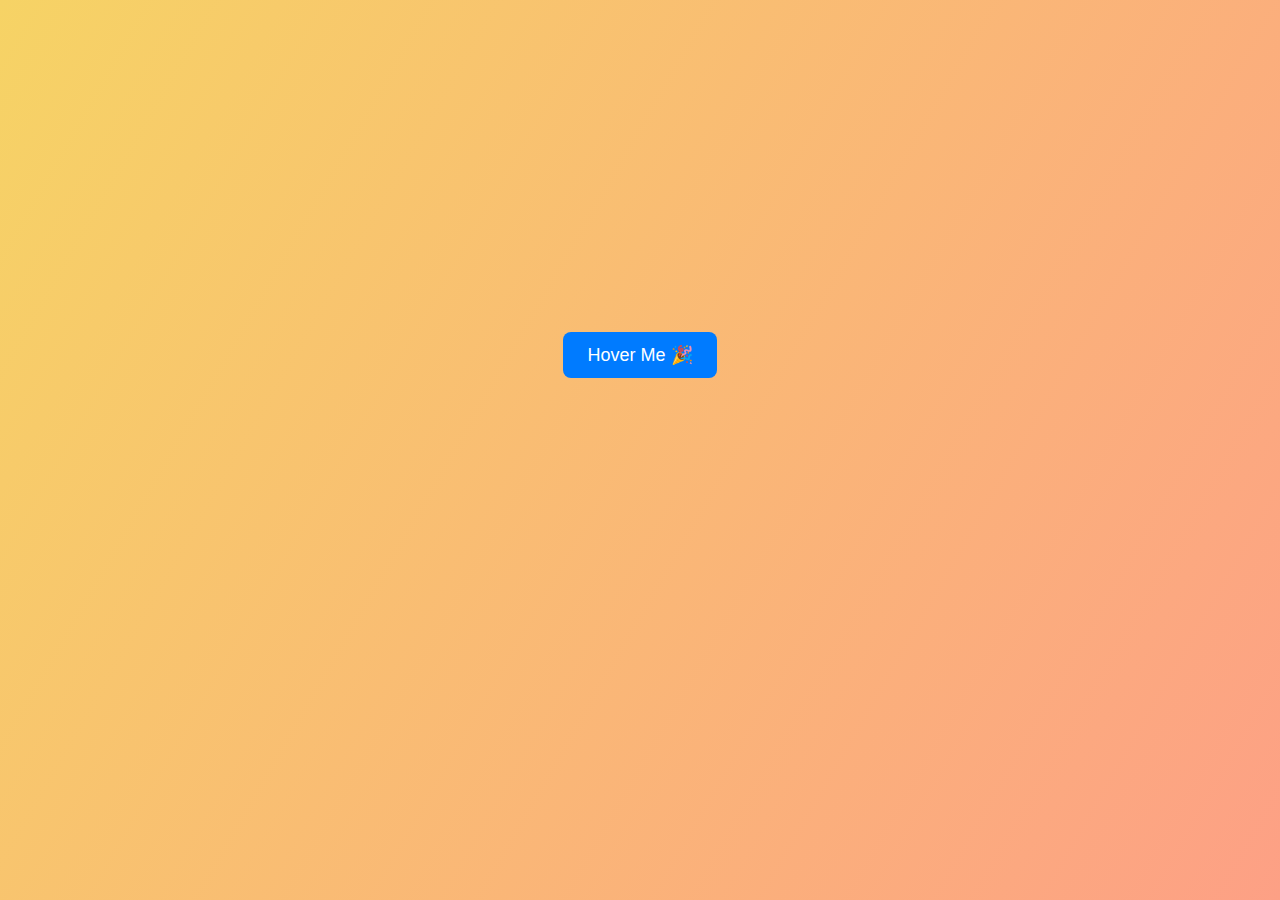
<file: index.html>
<!DOCTYPE html>
<html lang="en">
<head>
  <meta charset="UTF-8">
  <meta name="viewport" content="width=device-width, initial-scale=1.0">
  <title></title>
</head>
<link rel="stylesheet" href="style.css">
<body>
  <!--Part 1-->
    <button class="btn">Hover Me 🎉</button>
  
  <div class="fade-box"></div>
  
  <div class="spinner"></div>

  <!--Part 2-->
  <script src="script.js"></script>
</body>
</html>
</file>
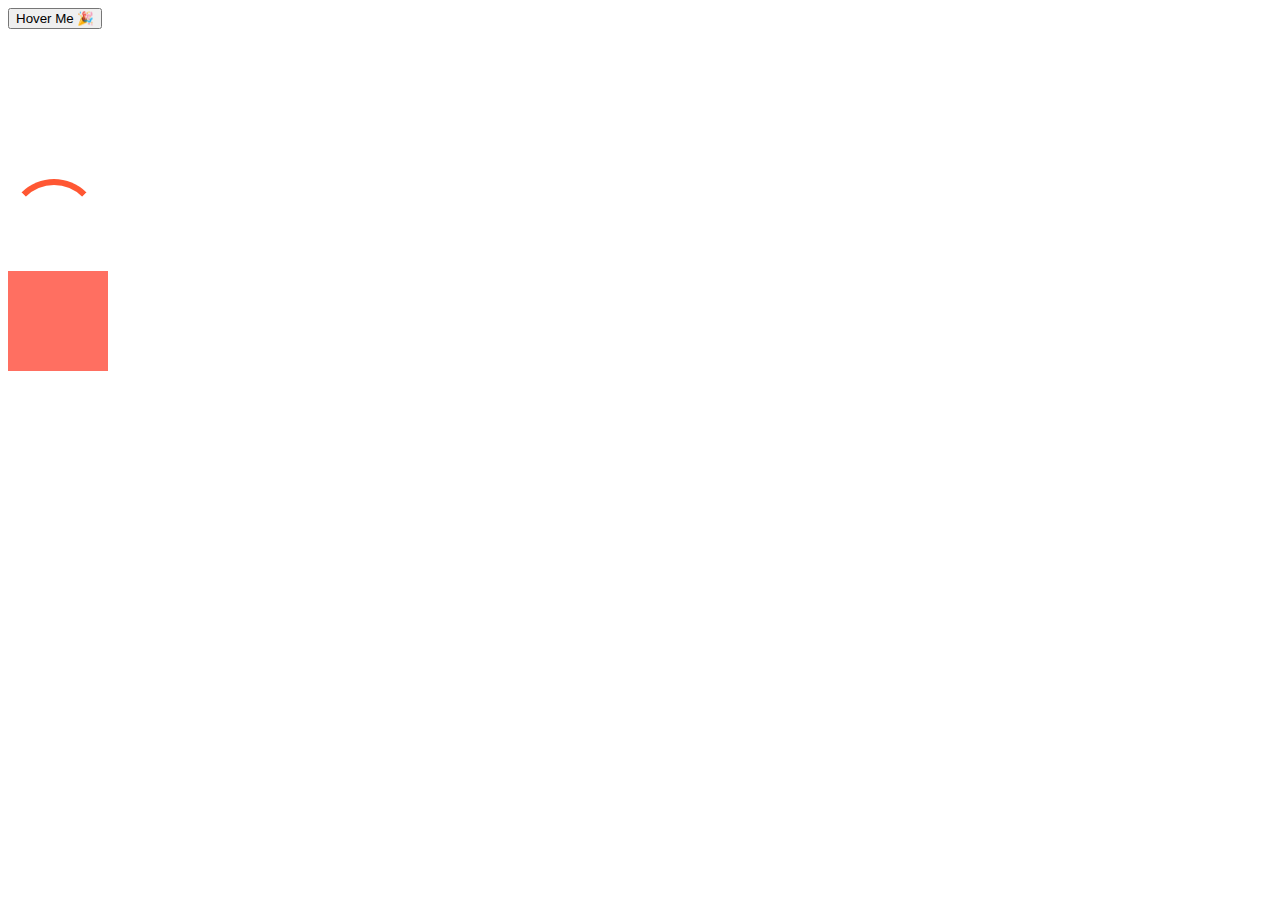
<file: part1.html>
<!DOCTYPE html>
<html lang="en">
<head>
  <meta charset="UTF-8">
  <meta name="viewport" content="width=device-width, initial-scale=1.0">
  <title>Document</title>
  <link rel="stylesheet" href="part1.css">
</head>
<body>
  <button class="btn">Hover Me 🎉</button>
  
  <div class="fade-box"></div>
  
  <div class="spinner"></div>
  
  <div class="slide-box"></div>
</body>
</html>
</file>
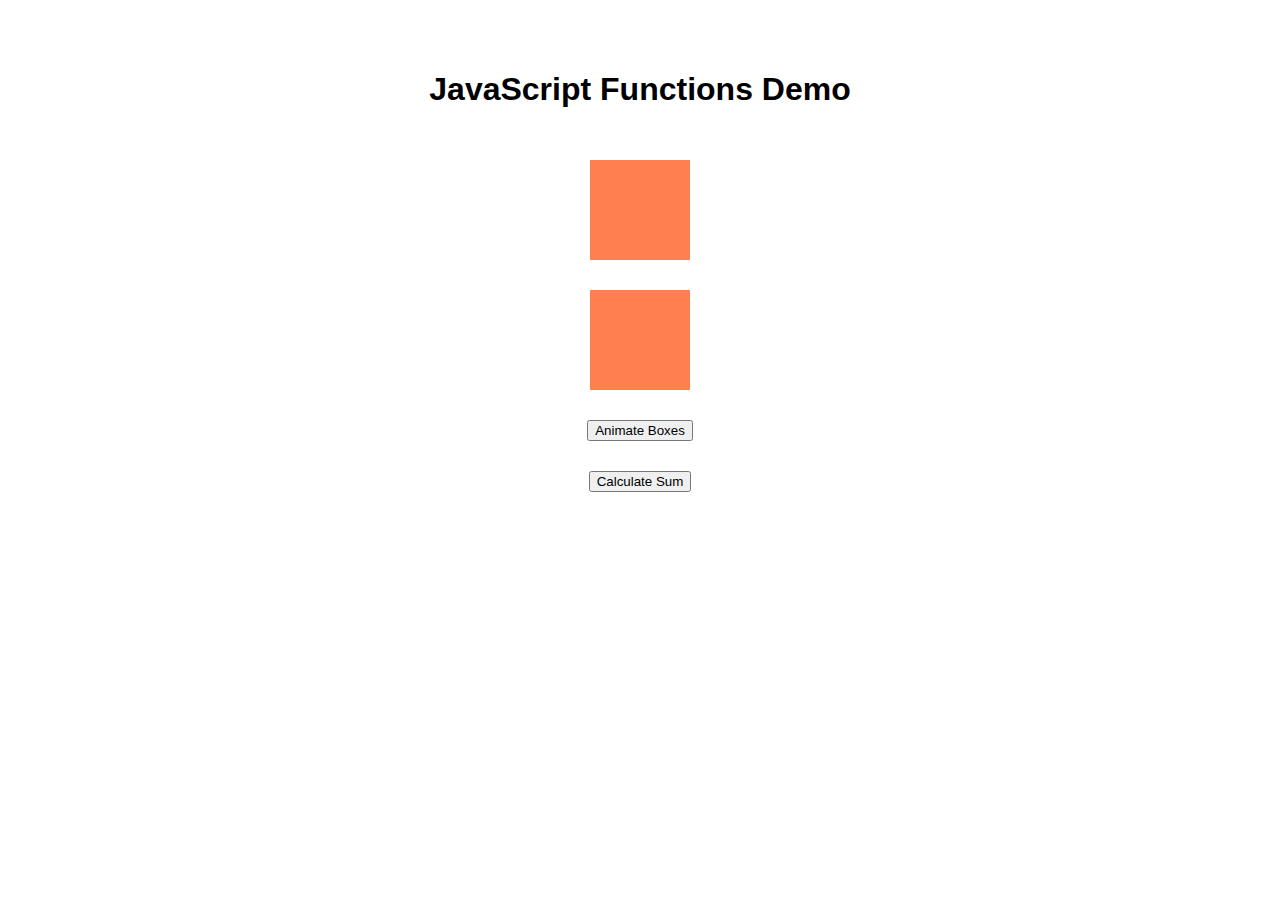
<file: part2.html>
<!DOCTYPE html>
<html lang="en">
<head>
  <meta charset="UTF-8">
  <meta name="viewport" content="width=device-width, initial-scale=1.0">
  <title>Document</title>
  <link rel="stylesheet" href="part2.css">
</head>
<body>
  <h1>JavaScript Functions Demo</h1>

  <div class="box" id="box1"></div>
  <div class="box" id="box2"></div>

  <button id="animateBtn">Animate Boxes</button>
  <button id="calcBtn">Calculate Sum</button>

  <p class="result" id="result"></p>
  <script src="part2.js"></script>
</body>
</html>
</file>
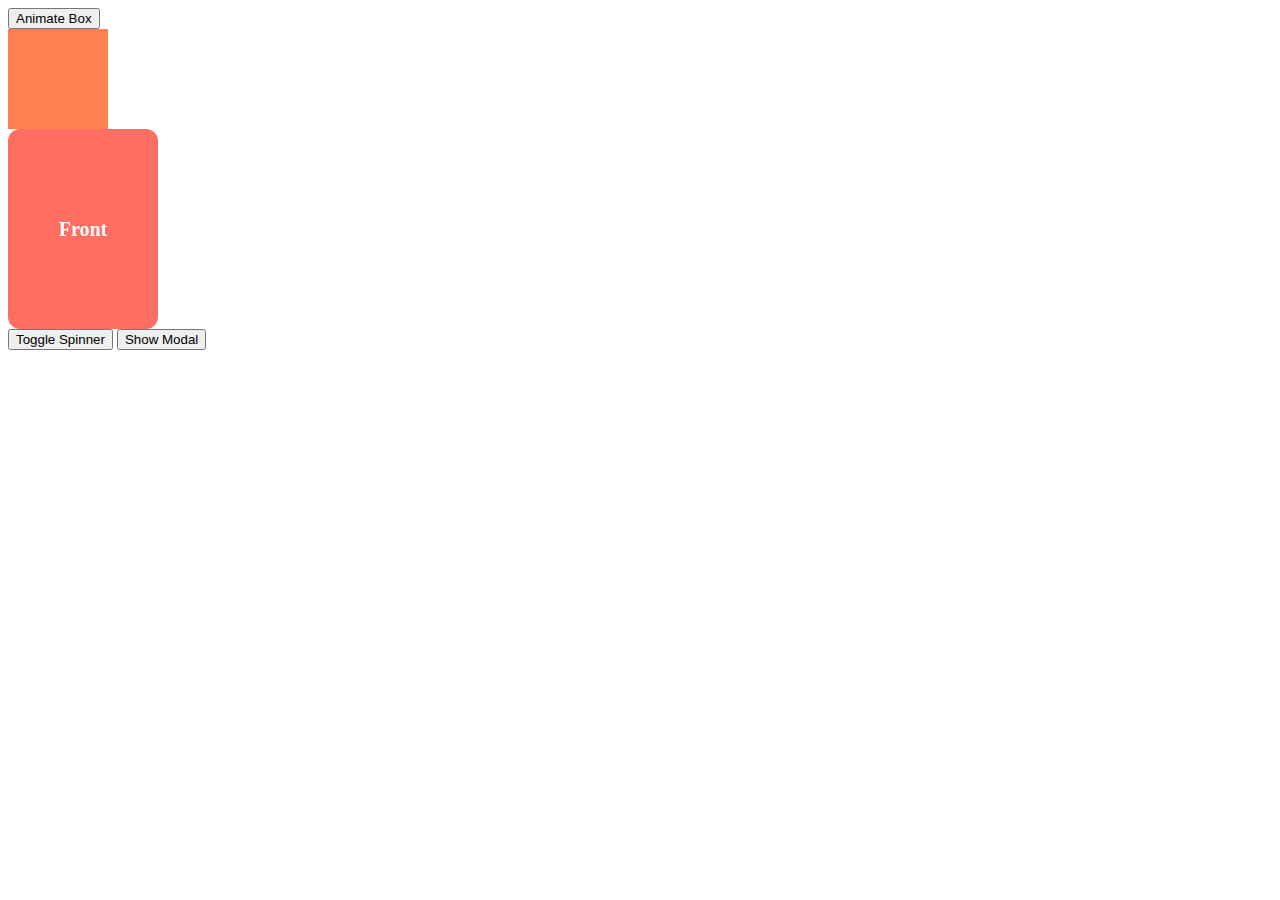
<file: part3.html>
<!DOCTYPE html>
<html lang="en">
<head>
  <meta charset="UTF-8">
  <meta name="viewport" content="width=device-width, initial-scale=1.0">
  <title>Document</title>
  <link rel="stylesheet" href="part3.css">
</head>
<body>
  <button class="btn" id="animateBtn">Animate Box</button>
  <div class="box" id="box"></div>

  <div class="card-container">
    <div class="card" id="card">
      <div class="front">Front</div>
      <div class="back">Back</div>
    </div>
  </div>

  <button class="btn" id="toggleSpinnerBtn">Toggle Spinner</button>
  <div class="spinner" id="spinner"></div>

  <button class="btn" id="showModalBtn">Show Modal</button>
  <div class="modal" id="modal">Hello! I'm a modal 🎉</div>

  <script src="part3.js"></script>
</body>
</html>
</file>
<file: style.css>
body {
      font-family: Arial, sans-serif;
      display: flex;
      flex-direction: column;
      align-items: center;
      justify-content: center;
      height: 100vh;
      background: linear-gradient(120deg, #f6d365, #fda085);
      margin: 0;
    }

    /* 🔹 Button with hover transition */
    .btn {
      padding: 12px 24px;
      font-size: 18px;
      color: white;
      background: #007bff;
      border: none;
      border-radius: 8px;
      cursor: pointer;
      transition: background 0.3s ease, transform 0.3s ease;
    }

    .btn:hover {
      background: #0056b3;
      transform: scale(1.1);
    }

    /* 🔹 Smooth fade-in box */
    .fade-box {
      width: 150px;
      height: 150px;
      margin-top: 40px;
      background: #28a745;
      opacity: 0;
      transform: translateY(50px);
      animation: fadeInUp 2s forwards;
    }

    @keyframes fadeInUp {
      to {
        opacity: 1;
        transform: translateY(0);
      }
    }

    /* 🔹 Continuous spinning element */
    .spinner {
      margin-top: 40px;
      width: 80px;
      height: 80px;
      border: 6px solid white;
      border-top: 6px solid #ff5733;
      border-radius: 50%;
      animation: spin 2s linear infinite;
    }

    @keyframes spin {
      from {
        transform: rotate(0deg);
      }
      to {
        transform: rotate(360deg);
      }
    }

    .box {
      width: 100px;
      height: 100px;
      margin: 20px;
      background-color: coral;
      transition: transform 0.5s, background-color 0.5s;
    }

    .box.animate {
      transform: rotate(360deg) scale(1.5);
      background-color: mediumseagreen;
    }

    font-family: Arial, sans-serif;
      display: flex;
      flex-direction: column;
      align-items: center;
      gap: 30px;
      margin-top: 50px;
    }

    /* 🔹 Button */
    .btn {
      padding: 10px 20px;
      font-size: 16px;
      cursor: pointer;
      border: none;
      border-radius: 8px;
      background: #007bff;
      color: white;
      transition: background 0.3s;
    }

    .btn:hover {
      background: #0056b3;
    }

    /* 🔹 Box Animation */
    .box {
      width: 100px;
      height: 100px;
      background: coral;
      transition: transform 0.5s, background-color 0.5s;
    }

    .box.animate {
      transform: rotate(360deg) scale(1.5);
      background-color: mediumseagreen;
    }

    /* 🔹 Card Flip */
    .card-container {
      perspective: 1000px;
    }

    .card {
      width: 150px;
      height: 200px;
      position: relative;
      transform-style: preserve-3d;
      transition: transform 0.8s;
      cursor: pointer;
    }

    .card.flip {
      transform: rotateY(180deg);
    }

    .card .front, .card .back {
      position: absolute;
      width: 100%;
      height: 100%;
      backface-visibility: hidden;
      display: flex;
      align-items: center;
      justify-content: center;
      font-weight: bold;
      font-size: 20px;
      border-radius: 12px;
      color: white;
    }

    .card .front {
      background-color: #ff6f61;
    }

    .card .back {
      background-color: #4caf50;
      transform: rotateY(180deg);
    }

    /* 🔹 Loading Spinner */
    .spinner {
      width: 60px;
      height: 60px;
      border: 6px solid #ccc;
      border-top: 6px solid #007bff;
      border-radius: 50%;
      animation: spin 1s linear infinite;
      display: none; /* initially hidden */
    }

    @keyframes spin {
      from { transform: rotate(0deg); }
      to { transform: rotate(360deg); }
    }

    /* 🔹 Popup Modal */
    .modal {
      position: fixed;
      top: 50%;
      left: 50%;
      transform: translate(-50%, -50%) scale(0);
      background: #333;
      color: white;
      padding: 20px 40px;
      border-radius: 12px;
      opacity: 0;
      transition: transform 0.4s ease, opacity 0.4s ease;
      z-index: 1000;
    }

    .modal.show {
      transform: translate(-50%, -50%) scale(1);
      opacity: 1;
    }
</file>
<file: part1.css>
font-family: Arial, sans-serif;
      display: flex;
      flex-direction: column;
      align-items: center;
      justify-content: center;
      gap: 40px;
      height: 100vh;
      margin: 0;
      background: linear-gradient(120deg, #f6d365, #fda085);
    }

    /* 🔹 Button with hover effect */
    .btn {
      padding: 12px 24px;
      font-size: 18px;
      color: white;
      background: #007bff;
      border: none;
      border-radius: 8px;
      cursor: pointer;
      transition: background 0.3s ease, transform 0.3s ease;
    }

    .btn:hover {
      background: #0056b3;
      transform: scale(1.1);
    }

    /* 🔹 Fade-in Box */
    .fade-box {
      width: 150px;
      height: 150px;
      background: #28a745;
      opacity: 0;
      transform: translateY(50px);
      animation: fadeInUp 2s forwards;
    }

    @keyframes fadeInUp {
      to {
        opacity: 1;
        transform: translateY(0);
      }
    }

    /* 🔹 Continuous Spinning Circle */
    .spinner {
      width: 80px;
      height: 80px;
      border: 6px solid white;
      border-top: 6px solid #ff5733;
      border-radius: 50%;
      animation: spin 2s linear infinite;
    }

    @keyframes spin {
      from { transform: rotate(0deg); }
      to { transform: rotate(360deg); }
    }

    /* 🔹 Sliding Box */
    .slide-box {
      width: 100px;
      height: 100px;
      background: #ff6f61;
      animation: slideLeftRight 3s ease-in-out infinite alternate;
    }

    @keyframes slideLeftRight {
      from { transform: translateX(0); }
      to { transform: translateX(200px); }
    }
</file>
<file: part2.css>
body {
      font-family: Arial, sans-serif;
      display: flex;
      flex-direction: column;
      align-items: center;
      gap: 30px;
      margin-top: 50px;
    }

    .box {
      width: 100px;
      height: 100px;
      background-color: coral;
      transition: transform 0.5s, background-color 0.5s;
    }

    .box.animate {
      transform: rotate(360deg) scale(1.5);
      background-color: mediumseagreen;
    }

    .result {
      font-size: 18px;
      font-weight: bold;
    }
</file>
<file: part3.css>
font-family: Arial, sans-serif;
      display: flex;
      flex-direction: column;
      align-items: center;
      gap: 30px;
      margin-top: 50px;
    }

    /* 🔹 Buttons */
    .btn {
      padding: 10px 20px;
      font-size: 16px;
      cursor: pointer;
      border: none;
      border-radius: 8px;
      background: #007bff;
      color: white;
      transition: background 0.3s;
    }

    .btn:hover {
      background: #0056b3;
    }

    /* 🔹 Box Animation */
    .box {
      width: 100px;
      height: 100px;
      background: coral;
      transition: transform 0.5s, background-color 0.5s;
    }

    .box.animate {
      transform: rotate(360deg) scale(1.5);
      background-color: mediumseagreen;
    }

    /* 🔹 Card Flip */
    .card-container {
      perspective: 1000px;
    }

    .card {
      width: 150px;
      height: 200px;
      position: relative;
      transform-style: preserve-3d;
      transition: transform 0.8s;
      cursor: pointer;
    }

    .card.flip {
      transform: rotateY(180deg);
    }

    .card .front, .card .back {
      position: absolute;
      width: 100%;
      height: 100%;
      backface-visibility: hidden;
      display: flex;
      align-items: center;
      justify-content: center;
      font-weight: bold;
      font-size: 20px;
      border-radius: 12px;
      color: white;
    }

    .card .front {
      background-color: #ff6f61;
    }

    .card .back {
      background-color: #4caf50;
      transform: rotateY(180deg);
    }

    /* 🔹 Loading Spinner */
    .spinner {
      width: 60px;
      height: 60px;
      border: 6px solid #ccc;
      border-top: 6px solid #007bff;
      border-radius: 50%;
      animation: spin 1s linear infinite;
      display: none;
    }

    @keyframes spin {
      from { transform: rotate(0deg); }
      to { transform: rotate(360deg); }
    }

    /* 🔹 Modal */
    .modal {
      position: fixed;
      top: 50%;
      left: 50%;
      transform: translate(-50%, -50%) scale(0);
      background: #333;
      color: white;
      padding: 20px 40px;
      border-radius: 12px;
      opacity: 0;
      transition: transform 0.4s ease, opacity 0.4s ease;
      z-index: 1000;
    }

    .modal.show {
      transform: translate(-50%, -50%) scale(1);
      opacity: 1;
    }
</file>
